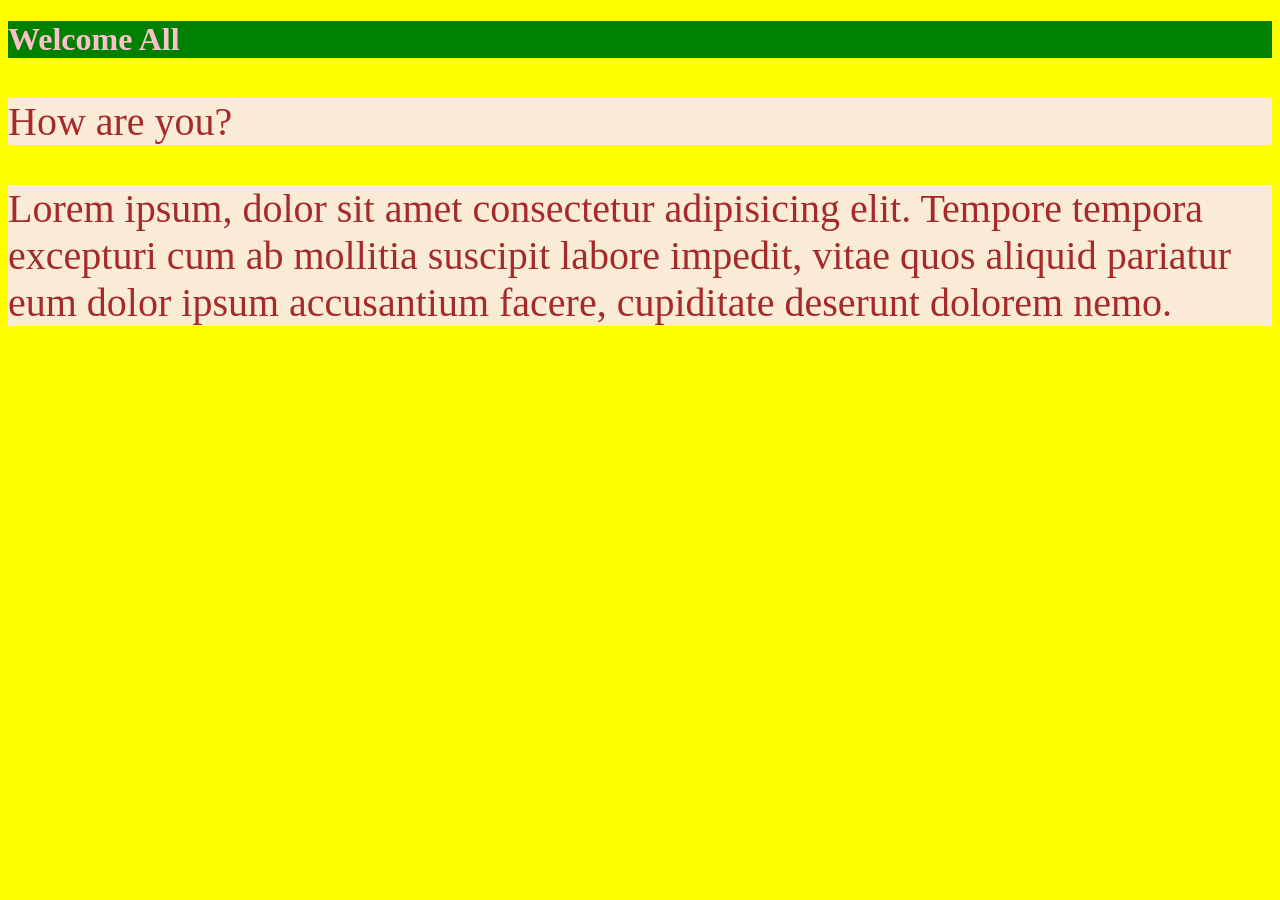
<file: index.html>
<!DOCTYPE html>
<html lang="en">
<head>
    <meta charset="UTF-8">
    <meta name="viewport" content="width=device-width, initial-scale=1.0">
    <title>CSS Declaration</title>
      <!--External CSS Styling-->
       <link href="style.css" rel="stylesheet">

    <!--Internal CSS Styling-->
    <style>
        p {
            color: brown;
            background-color: antiquewhite;
        }

        h1  {
            color: pink;
            background-color: green;
        }
    </style>

</head>
<body>
    <h1>Welcome All</h1>

    <!--If you want then you can go ahead with Inline CSS styling also and it has got the highest priority-->
    <p>How are you?</p>
    <p>Lorem ipsum, dolor sit amet consectetur adipisicing elit. Tempore tempora excepturi
         cum ab mollitia suscipit labore impedit, vitae quos aliquid pariatur
         eum dolor ipsum accusantium facere, cupiditate deserunt dolorem nemo.</p>
</body>
</html>
</file>
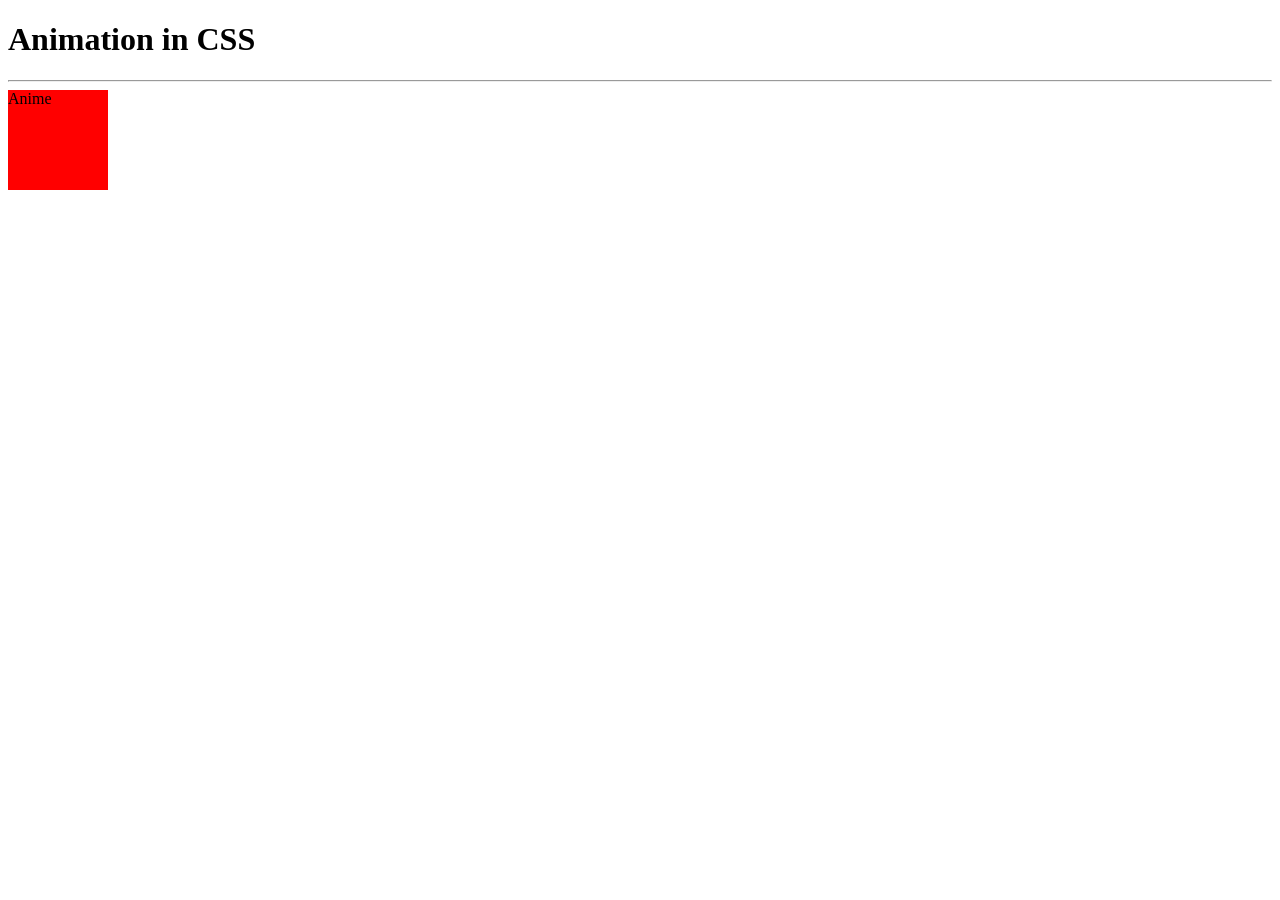
<file: animation.html>
<!DOCTYPE html>
<html lang="en">
<head>
    <meta charset="UTF-8">
    <meta name="viewport" content="width=device-width, initial-scale=1.0">
    <title>Animations</title>
    <style>
        div {
            width: 100px;
            height: 100px;
            background-color: red;
            animation-name: myAnimation;
            animation-duration: 10s;
            animation-iteration-count: infinite;
            animation-delay: 3s;
        }

        h1 {
            animation-name: fadeOut 3s forwards;
            animation-duration: 5s
        }
        @keyframes myAnimation {
            0% {background-color: blue;}
            20% {background-color: yellow;}
            40% {background-color: green;}
            60% {background-color: pink;}
            80% {background-color: black;}
            100% {background-color: white;}
            /* from {background-color: red;} 
            to {background-color: yellow;} */
        }

        @keyframes fadeIn {
            0% {
                opacity: 0;
            }
            100% {
                opacity: 1;
            }
        }
        @keyframes fadeOut {
            0% {
                opacity: 1;
            }
            100% {
                opacity: 0;
            }
        }
    </style>
</head>
<body>
    <h1>Animation in CSS</h1>
    <hr>
    <div>Anime</div>
</body>
</html>
</file>
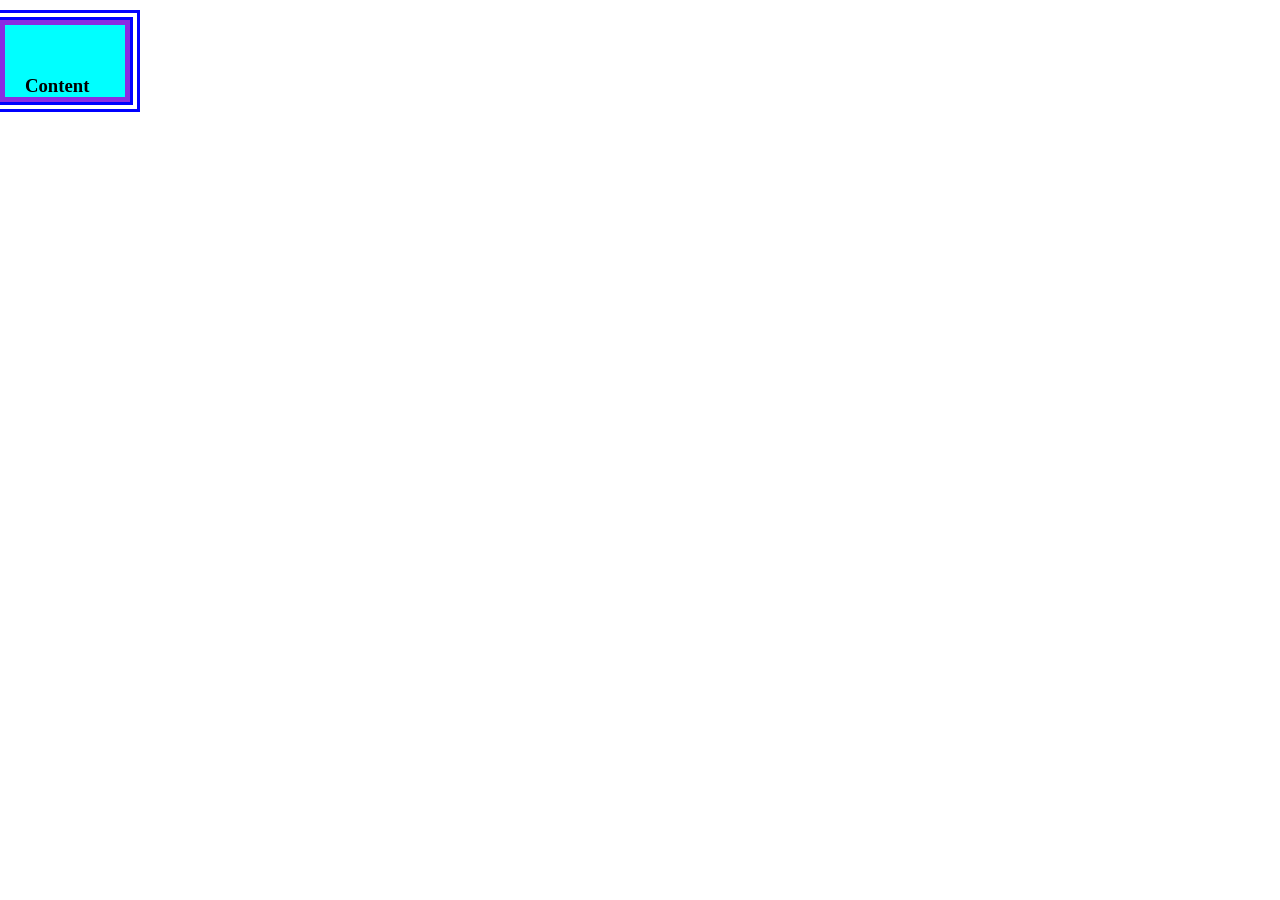
<file: boxmodel.html>
<!DOCTYPE html>
<html lang="en">
<head>
    <meta charset="UTF-8">
    <meta name="viewport" content="width=device-width, initial-scale=1.0">
    <title>Box Model</title>
    <link href="stylebox.css" rel="stylesheet"/>
</head>
<body>
    <h3 class="box">Content</h3>
</body>
</html>
</file>
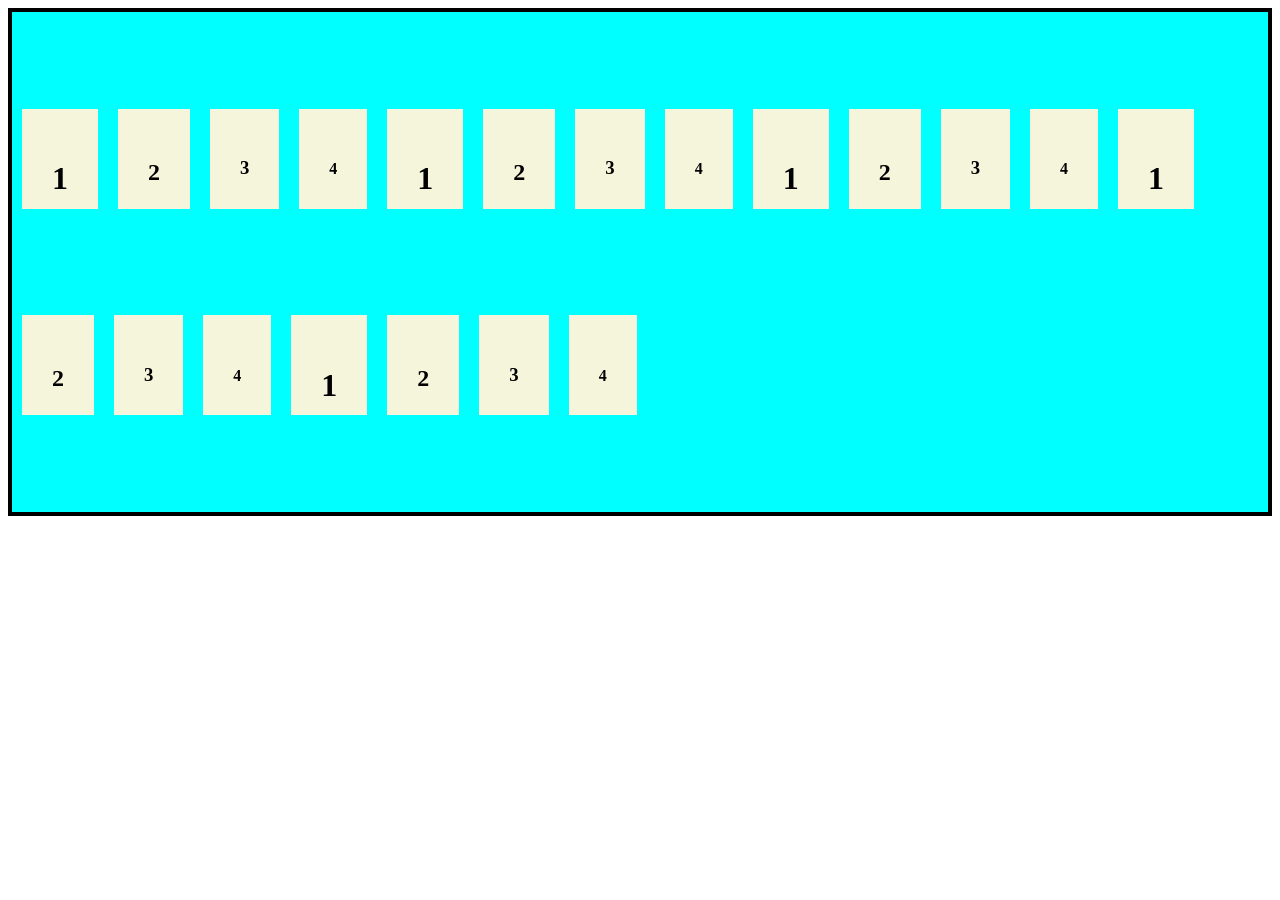
<file: flexbox.html>
<!DOCTYPE html>
<html lang="en">
<head>
    <meta charset="UTF-8">
    <meta name="viewport" content="width=device-width, initial-scale=1.0">
    <title>Flexbox in css</title>
    <link href="styleflex.css" rel="stylesheet">
</head>
<body>
    <div class="container">
        <div><h1>1</h1></div>
        <div><h2>2</h2></div>
        <div><h3>3</h3></div>
        <div><h4>4</h4></div>
        <div><h1>1</h1></div>
        <div><h2>2</h2></div>
        <div><h3>3</h3></div>
        <div><h4>4</h4></div>
        <div><h1>1</h1></div>
        <div><h2>2</h2></div>
        <div><h3>3</h3></div>
        <div><h4>4</h4></div>
        <div><h1>1</h1></div>
        <div><h2>2</h2></div>
        <div><h3>3</h3></div>
        <div><h4>4</h4></div>
        <div><h1>1</h1></div>
        <div><h2>2</h2></div>
        <div><h3>3</h3></div>
        <div><h4>4</h4></div>
        
    </div>
</body>
</html>
</file>
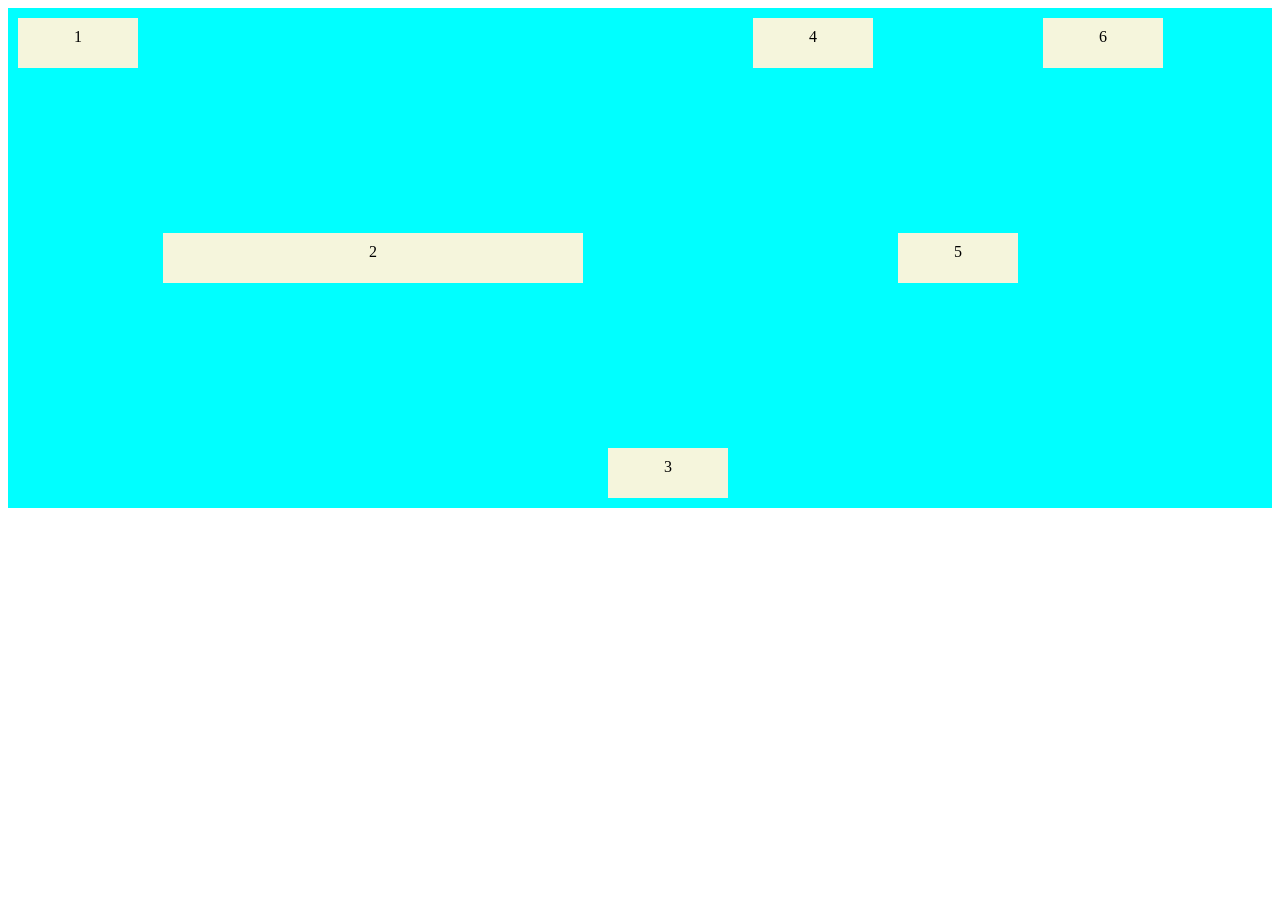
<file: flexboxChild.html>
<!DOCTYPE html>
<html lang="en">
<head>
    <meta charset="UTF-8">
    <meta name="viewport" content="width=device-width, initial-scale=1.0">
    <title>FlexBox Child</title>
    <link href="styleflex2.css" rel="stylesheet">
</head>
<body>
     <div class="container">
        <div class="div1" style="align-self: flex-start;">1</div>
        <div class="div2" style="flex-basis: 400px; align-self: center;">2</div>
        <div class="div3" style="flex-shrink: 3; align-self: flex-end;">3</div>
        <div class="div4">4</div>
        <div class="div5" style="align-self: center;">5</div>
        <div class="div6">6</div>
    </div>    
</body>
</html>
</file>
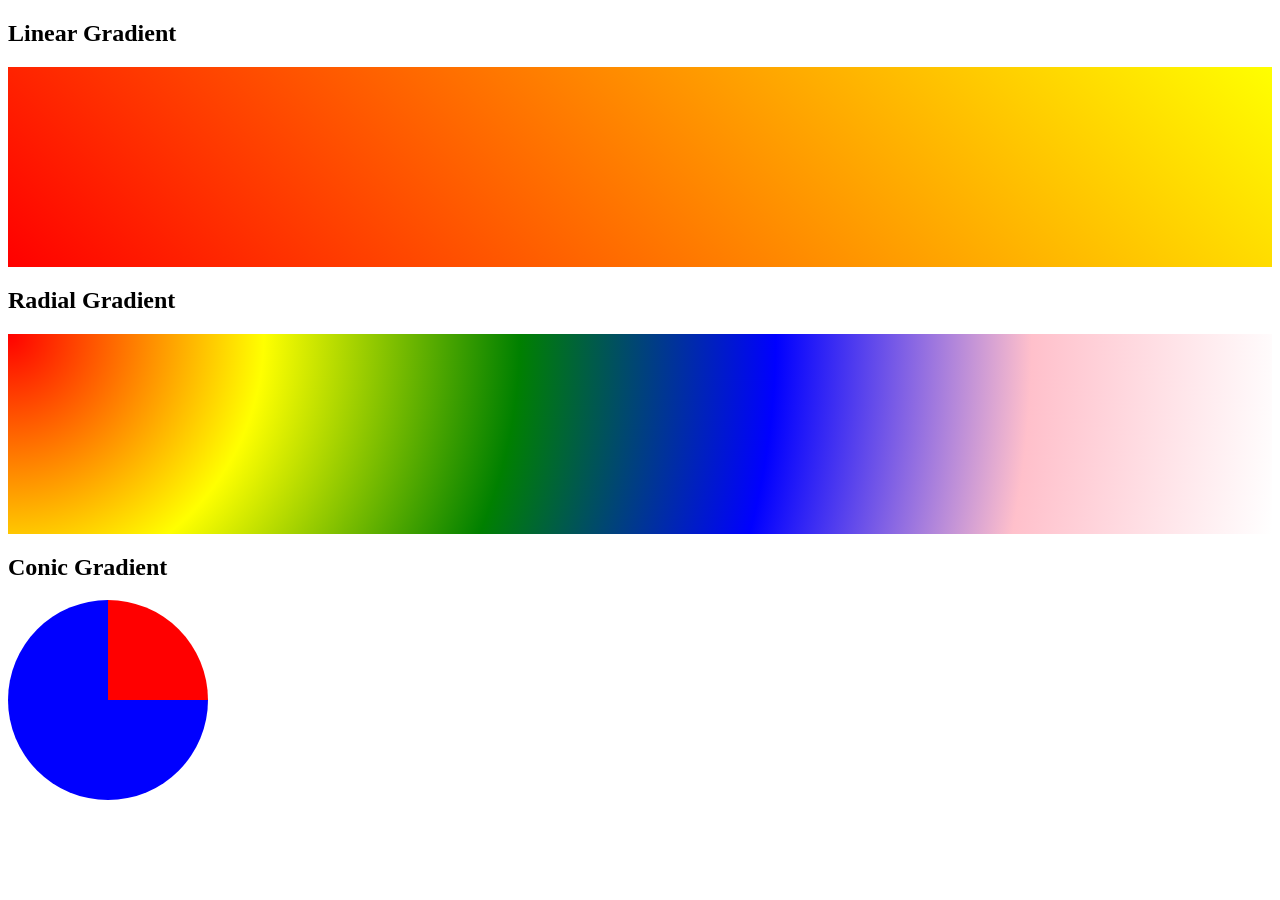
<file: gradient.html>
<!DOCTYPE html>
<html lang="en">
<head>
    <meta charset="UTF-8">
    <meta name="viewport" content="width=device-width, initial-scale=1.0">
    <title>Gradient</title>
    <style>
        #grad1 {
            height: 200px;
            background-color: red;
            background: linear-gradient(45deg, red, yellow);
            /* background: linear-gradient(to right, red, yellow, green, pink); */
            /* background: linear-gradient(to right, red 20%, yellow 50% , green 100%); */
        }

         #grad2 {
            height: 200px;
            background-color: red;
            /* background: radial-gradient(circle, red, yellow, green, blue, pink, white); */
            background: radial-gradient(circle at top left, red, yellow, green, blue, pink, white);
        }

         #grad3 {
            height: 200px;
            width: 200px;
            border-radius: 50%;
            background-color: red;
            /* background: conic-gradient(red, yellow, green, blue); */
            background: conic-gradient(red 0deg 90deg, blue 90deg 180deg); 
        }
    </style>
</head>
<body>
    <h2>Linear Gradient</h2>
    <div id="grad1"></div>
    <h2>Radial Gradient</h2>
     <div id="grad2"></div>
    <h2>Conic Gradient</h2>
    <div id="grad3"></div>
    
</body>
</html>
</file>
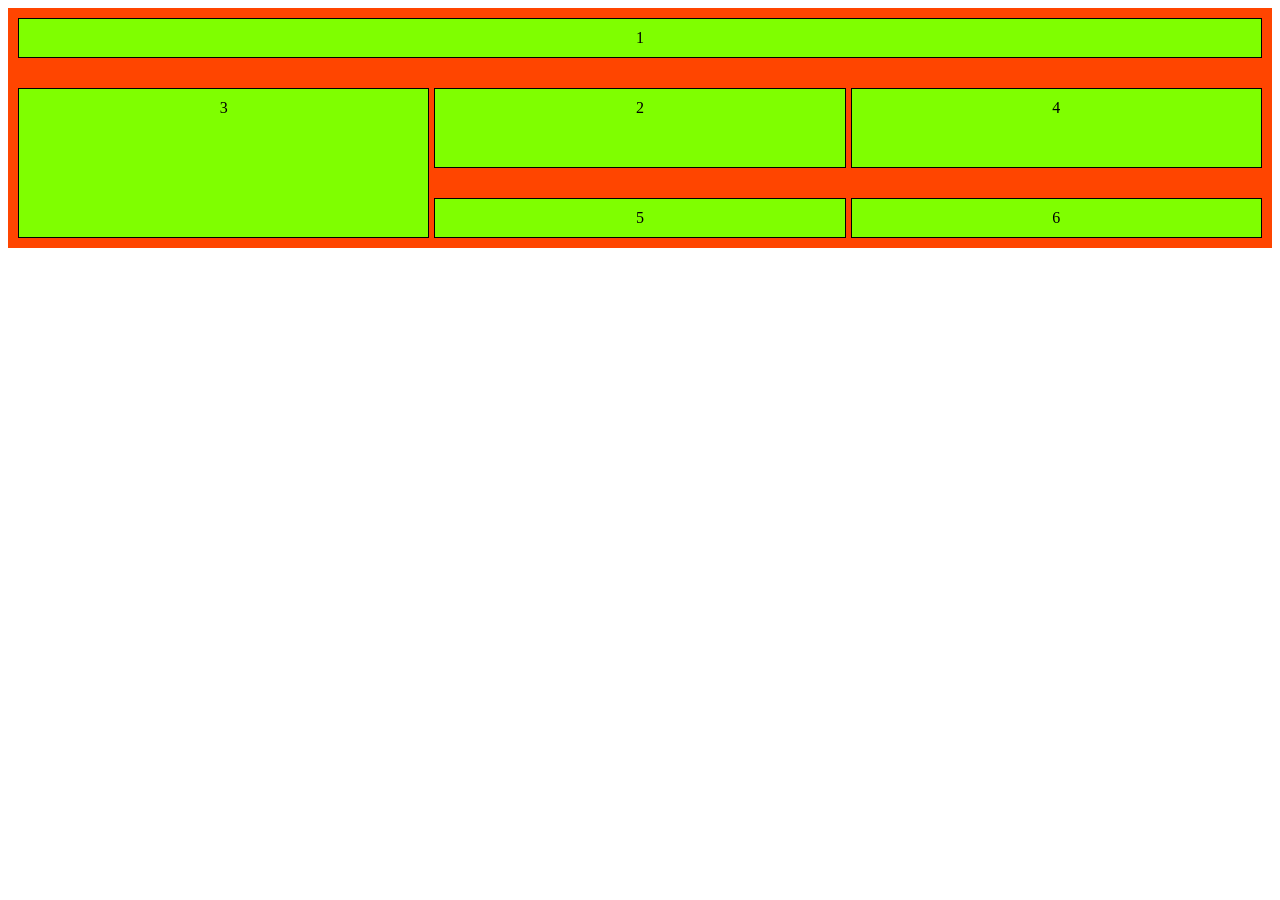
<file: grids.html>
<!DOCTYPE html>
<html lang="en">
<head>
    <meta charset="UTF-8">
    <meta name="viewport" content="width=device-width, initial-scale=1.0">
    <title>Grids</title>
    <link href="styleGrids.css" rel="stylesheet">
</head>
<body>
     <div class="container">
        <div class="item1">1</div>
        <div class="item2">2</div>
        <div class="item3">3</div>
        <div class="item4">4</div>
        <div class="item5">5</div>
        <div class="item6">6</div>
    </div>    
    
</body>
</html>
</file>
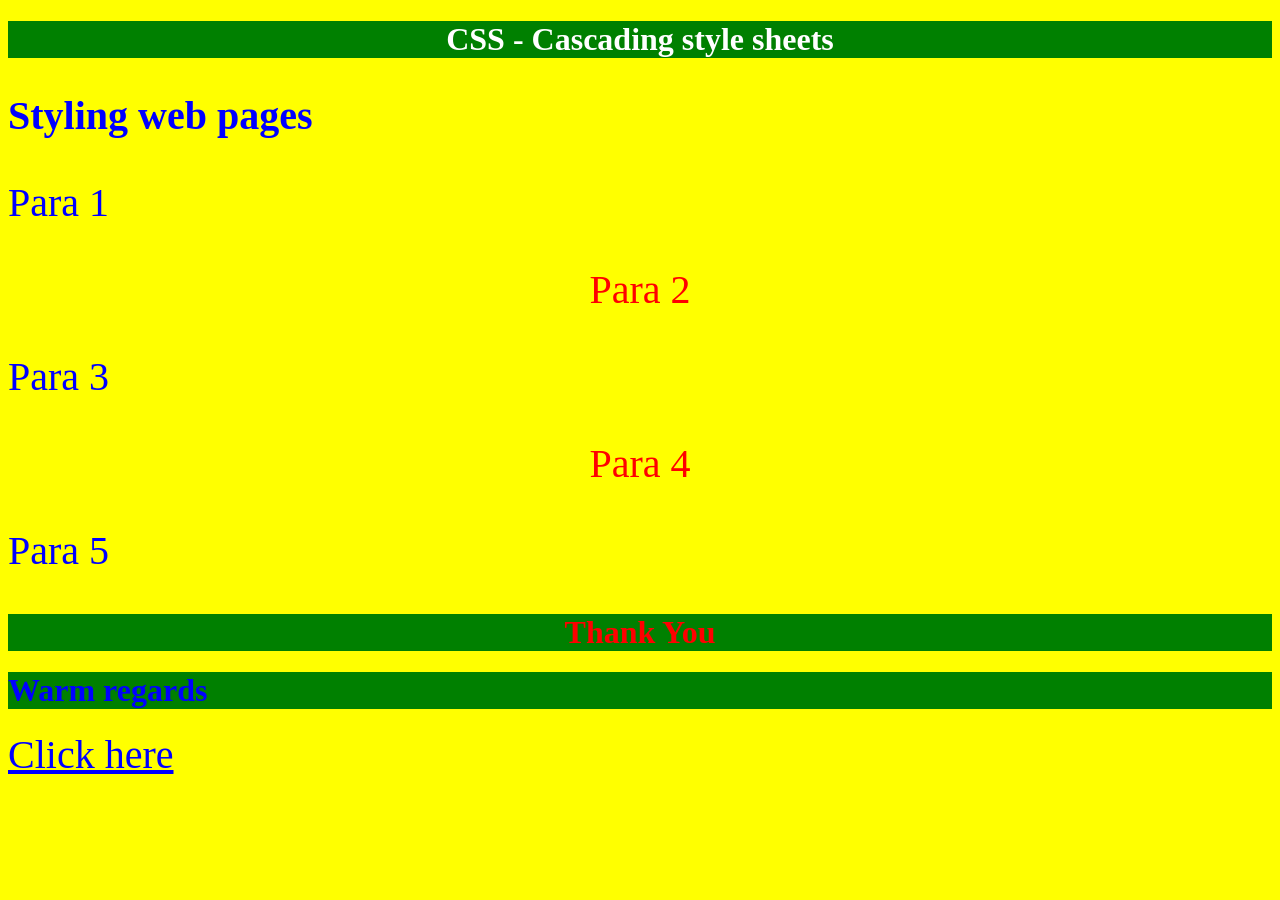
<file: p2Selectors.html>
<!DOCTYPE html>
<html lang="en">
<head>
    <meta charset="UTF-8">
    <meta name="viewport" content="width=device-width, initial-scale=1.0">
    <title>Selectors</title>
    <!--External-->
    <link href="style.css" rel="Stylesheet">
</head>
<body>
    
    <h1 id="heading" class="center">CSS - Cascading style sheets</h1>
    <h2>Styling web pages</h2>
    <p>Para 1</p>
    <p class="whitepara center">Para 2</p>
    <p>Para 3</p>
    <p class="whitepara center">Para 4</p>
    <p>Para 5</p>
    <h1 class="whitepara center">Thank You</h1> 
    <h1>Warm regards</h1>
    <a href="#">Click here</a>
</body>
</html>
</file>
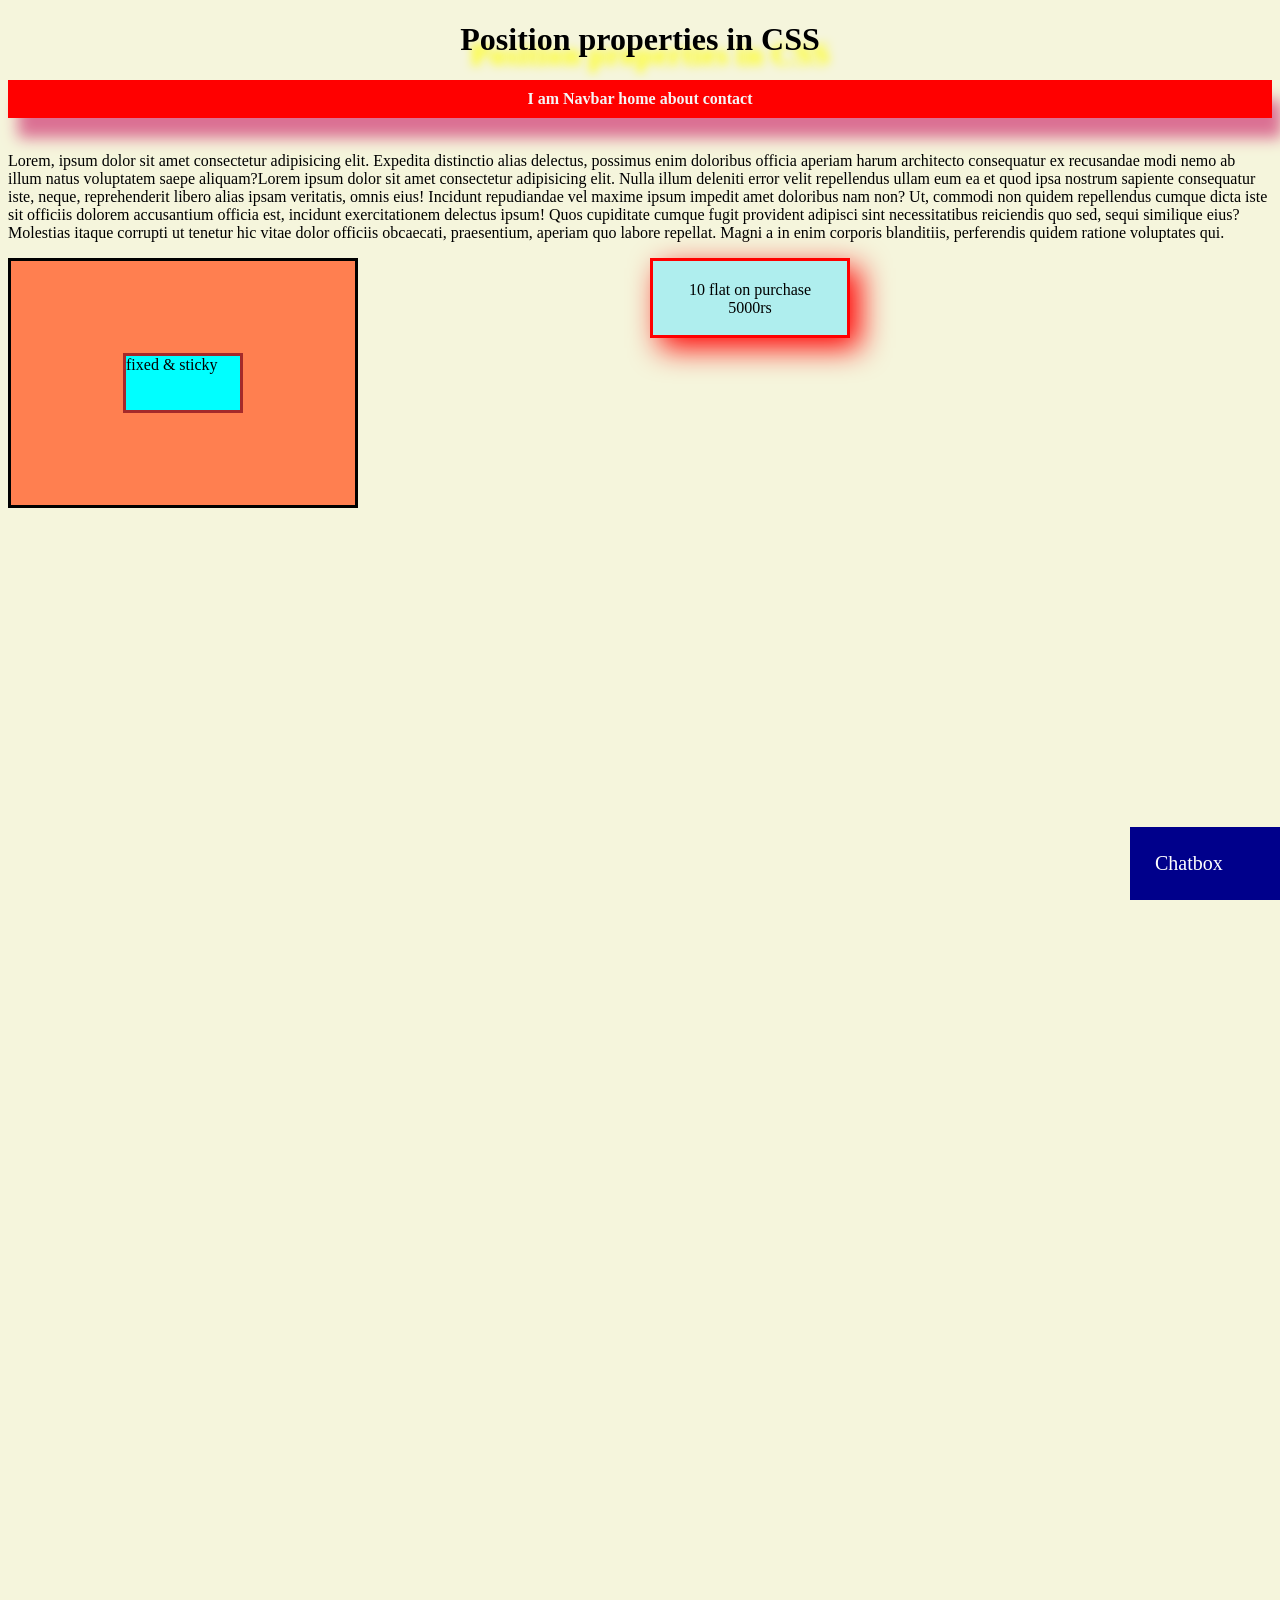
<file: position.html>
<!DOCTYPE html>
<html lang="en">
<head>
    <meta charset="UTF-8">
    <meta name="viewport" content="width=device-width, initial-scale=1.0">
    <title>Position Properties</title>
    <link href="stylePosition.css" rel="stylesheet">
</head>
<body>
    <h1>Position properties in CSS</h1>
    <div class="nav">I  am Navbar home about contact</div>
    <br> 
    <p>Lorem, ipsum dolor sit amet consectetur adipisicing elit. Expedita distinctio alias delectus, 
        possimus enim doloribus officia aperiam harum architecto consequatur ex recusandae modi nemo ab
         illum natus voluptatem saepe aliquam?Lorem ipsum dolor sit amet consectetur adipisicing elit. 
         Nulla illum deleniti error velit repellendus ullam eum ea et quod ipsa nostrum sapiente consequatur iste, neque, 
         reprehenderit libero alias ipsam veritatis, omnis eius! Incidunt repudiandae vel maxime ipsum impedit amet doloribus nam non? Ut, 
         commodi non quidem repellendus cumque dicta iste sit officiis dolorem accusantium officia est, incidunt exercitationem delectus 
         ipsum! Quos cupiditate cumque fugit provident adipisci sint necessitatibus reiciendis quo sed, sequi similique eius? 
         Molestias itaque corrupti ut tenetur hic vitae dolor officiis obcaecati, praesentium, aperiam quo labore repellat.
         Magni a in enim corporis blanditiis, perferendis quidem ratione voluptates qui.</p>
         <div class="offer"> 10 flat on purchase 5000rs </div>
         <div class="parent">
            <div class="child">
                fixed & sticky
            </div>
         </div>
    <div class="chat">Chatbox</div>
</body>
</html>
</file>
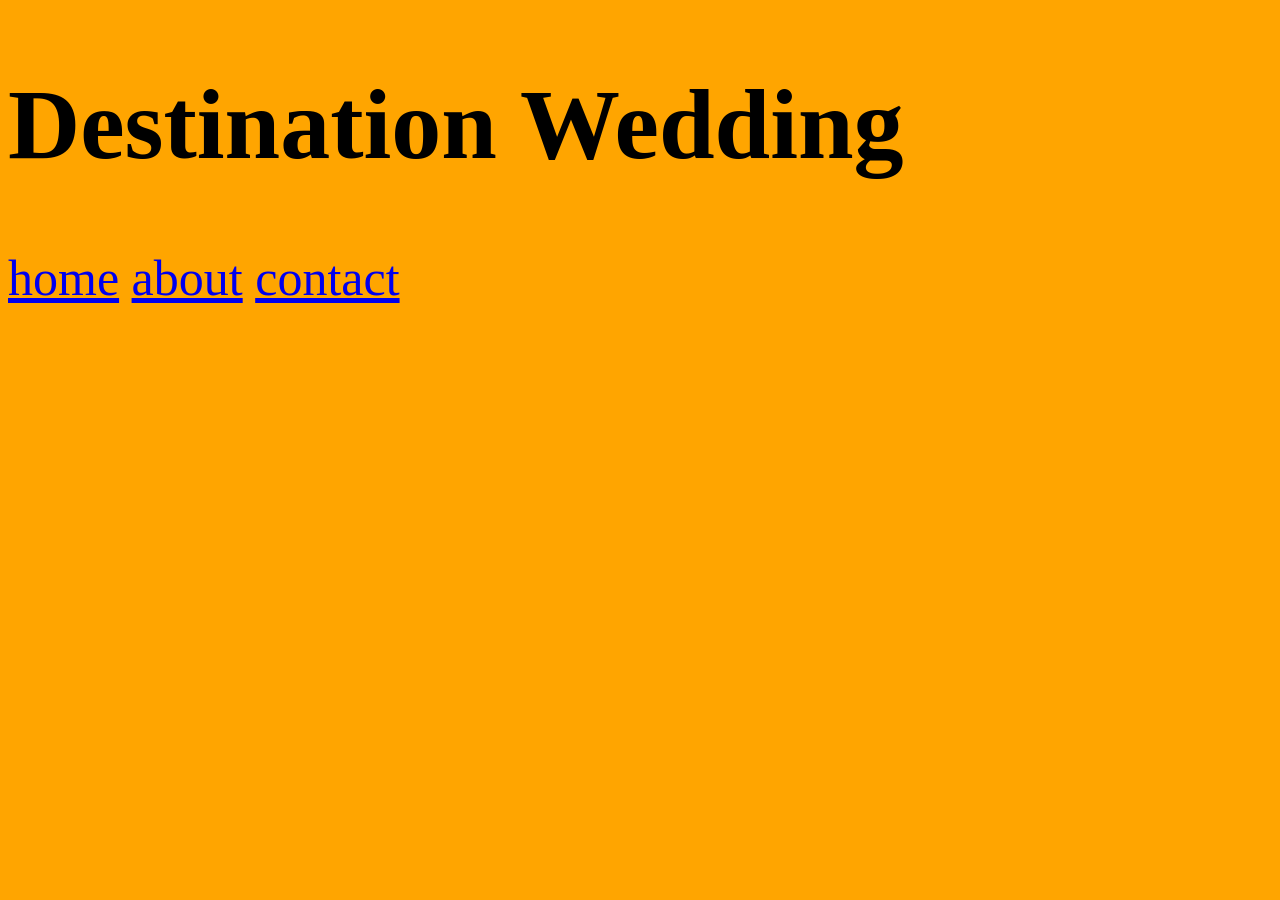
<file: ResponsiveDesign.html>
<!DOCTYPE html>
<html lang="en">
<head>
    <meta charset="UTF-8">
    <meta name="viewport" content="width=device-width, initial-scale=1.0">
    <title>Responsive Design</title>
    <style>
        @media (max-width: 768px) {
            body {
                background-color: greenyellow;
                color: green;
                font-size: 20px;
            }
        }
        @media (min-width:1024px) {
            body {
                background-color: orange;
                font-size: 50px;
            }
        }
        @media (min-width: 768px) and (max-width: 1024px) {
            body {
                background-color: red;;
                color: white;
                font-size: 35px;
            }
            nav a {
                text-decoration: none;
            }
            nav a:hover {
                font-size: 60px;
                text-decoration: underline;
            }
            h1 {
                text-shadow: 40px 20px 15px yellow;
            }
        }
    </style>
</head>
<body>
    <header >
        <h1>Destination Wedding</h1>
    </header>
    <nav>
        <a href="#">home</a>
        <a href="#">about</a>
        <a href="#">contact</a>
    </nav>
</body>
</html>
</file>
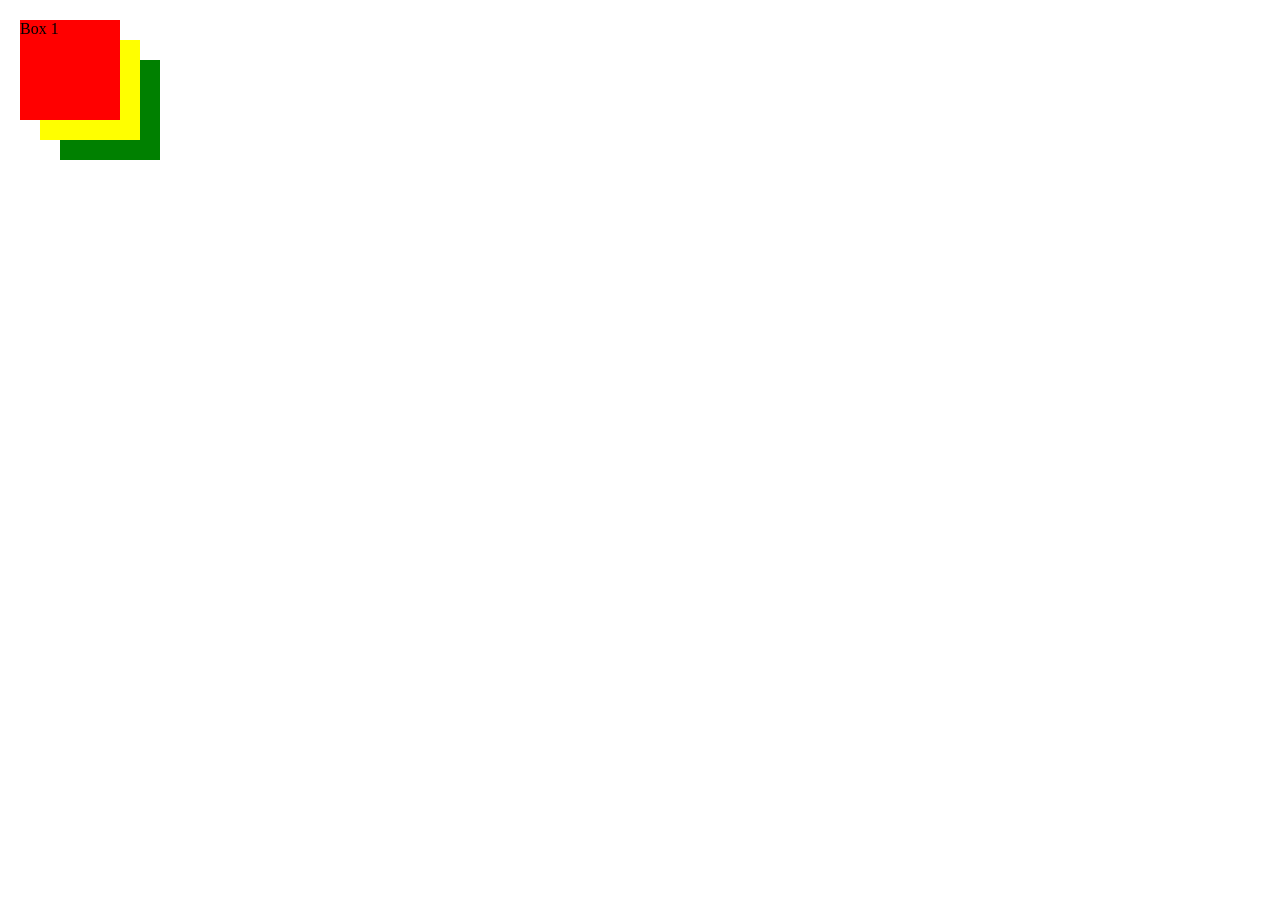
<file: zindex.html>
<!DOCTYPE html>
<html lang="en">
<head>
    <meta charset="UTF-8">
    <meta name="viewport" content="width=device-width, initial-scale=1.0">
    <title>Z index</title>
    <Style>
        .box1 {
            position: absolute;
            z-index: 4;
            background: red;
            top: 20px;
            left: 20px;
            width: 100px;
            height: 100px;
        }

        .box2 {
            position: absolute;
            z-index: 3;
            background: yellow;
            top: 40px;
            left: 40px;
            width: 100px;
            height: 100px;
        }

        .box3 {
            position: absolute;
            z-index: 2;
            background: green;
            top: 60px;
            left: 60px;
            width: 100px;
            height: 100px;
        }

    </Style>
</head>
<body>
    <div class="box1">Box 1</div>
    <div class="box2">Box 2</div>
    <div class="box3">Box 3</div>
    
</body>
</html>
</file>
<file: style.css>
/* Universal Selector*/
* {
   color: blue;
}

/* Tag/Type/Element Selector */
body {
   background-color: yellow;
}

h1 {
   background-color: green;
}

/* ID Selector */
#heading {
   color: white;
}

/* Class Selector */
.whitepara {
   color:  red;
}

.center {
   text-align: center;
}

/* Group Selector */
h2, p, a {
   font-size: 40px;
}
</file>
<file: stylebox.css>
* {
     padding: 0px;
     margin: 0px;
 }

 .box {
     width: 100px;
     /* height: 5epx; */
     background-color: aqua;
     /* border-width: 5px;
        border-style: solid; 
        border-color: red; */
     border: 5px solid blueviolet;
     /* padding: 10px; */
     padding-left: 20px;
     padding-top: 50px;
     /* margin: 2epx; */
     margin-top: 20px;
     outline: 10px double blue;
     /* 1 value - 4sides
        2 values - 10px top & bottom, 40px left & right
        3 values - 10px top 40px leftäright 20px
        4 values - top right bottom left*/
 }
</file>
<file: styleflex.css>
.container {
    background-color: aqua;
    border: 4px solid black;
    height: 500px;
    display: flex;
    /* flex-direction: row;
    justify-content: flex-start;
    align-items: baseline; */
    flex-wrap: wrap;
    align-content: space-evenly;
}

.container div {
    background-color: beige;
    /*width: 100px;*/
    height: 40px;
    margin: 10px;
    padding: 30px;
}
</file>
<file: styleflex2.css>
.container {
    background-color: aqua;
    display: flex;
    flex-direction: row;
    /*justify-content: flex-start;
    align-items: baseline; 
    flex-wrap: wrap;
    align-content: space-evenly;*/
    gap: 5px;
    height: 500px;
}

.container div {
    background-color: beige;
    width: 100px;
    margin: 10px;
    padding: 10px;
    text-align: center;
    height: 30px;
}

/* .container div1 {
  order: 2;
      flex-grow: 200px;
}

.container div2 {
    order: 1;
        flex-grow: 3;
}
.container div3 {
    order: 3;
    flex-grow: 1;
} */
</file>
<file: styleGrids.css>
.container {
    background-color: orangered;
    padding: 10px;
    display: grid;
    grid-template-columns: 1fr 1fr 1fr;
     grid-template-rows: 1fr 2fr;
     /* row-gap: 30px;
    column-gap: 10px;  */
    gap: 30px 5px;
    /* justify-content: space-evenly; */
}

.container div {
    background-color: chartreuse;
    border: 1px solid black;
    padding: 10px;
    text-align: center;
}

.item1 {
    /* grid-column-start: 1; */
    /* grid-column-end: 3; */
    grid-column: 1/4;
}

.item3 {
    /* grid-row-start: 2; */
    /* grid-row-end: 4; */
    grid-row: 2/4;
}
</file>
<file: stylePosition.css>
* {
    box-sizing: border-box;
    background-color: beige;
}

body {
        height: 300vh;
}

h1 {
    text-align: center;
    text-shadow: 10px 15px 10px yellow;
}

.nav {
    padding: 10px;
    background-color: red;
    color: whitesmoke;
    font-weight: bolder;
    box-shadow: 10px 20px 15px palevioletred;
    text-align: center;
    position: sticky;
    top: 0px;
}

.offer {
    background-color: paleturquoise;
    border: 3px solid red;
    box-shadow: 10px 10px 30px red;
    font-weight: 600px;
    height: 80px; width: 200px;
    padding: 20px;
    text-align: center;
    /* position: static; */
    position: absolute;
    left: 650px;
}

.parent {
    position: relative;
    width: 350px;
    height: 250px;
    border: 3px solid black;
    background-color: coral;
    display: flex;
    align-items: center;
    justify-content: center;
}

.child {
    width: 120px;
    height: 60px;
    background-color: aqua;
    border: 3px solid brown;
    position: absolute;
    /* left: 110px;
    top: 100px; */
}

.chat {
    background-color: darkblue;
    padding: 25px;
    color: white;
    font-size: 20px;
    width: 150px;
    position: fixed;
    right: 0px;
    bottom: 0px;
}
</file>
